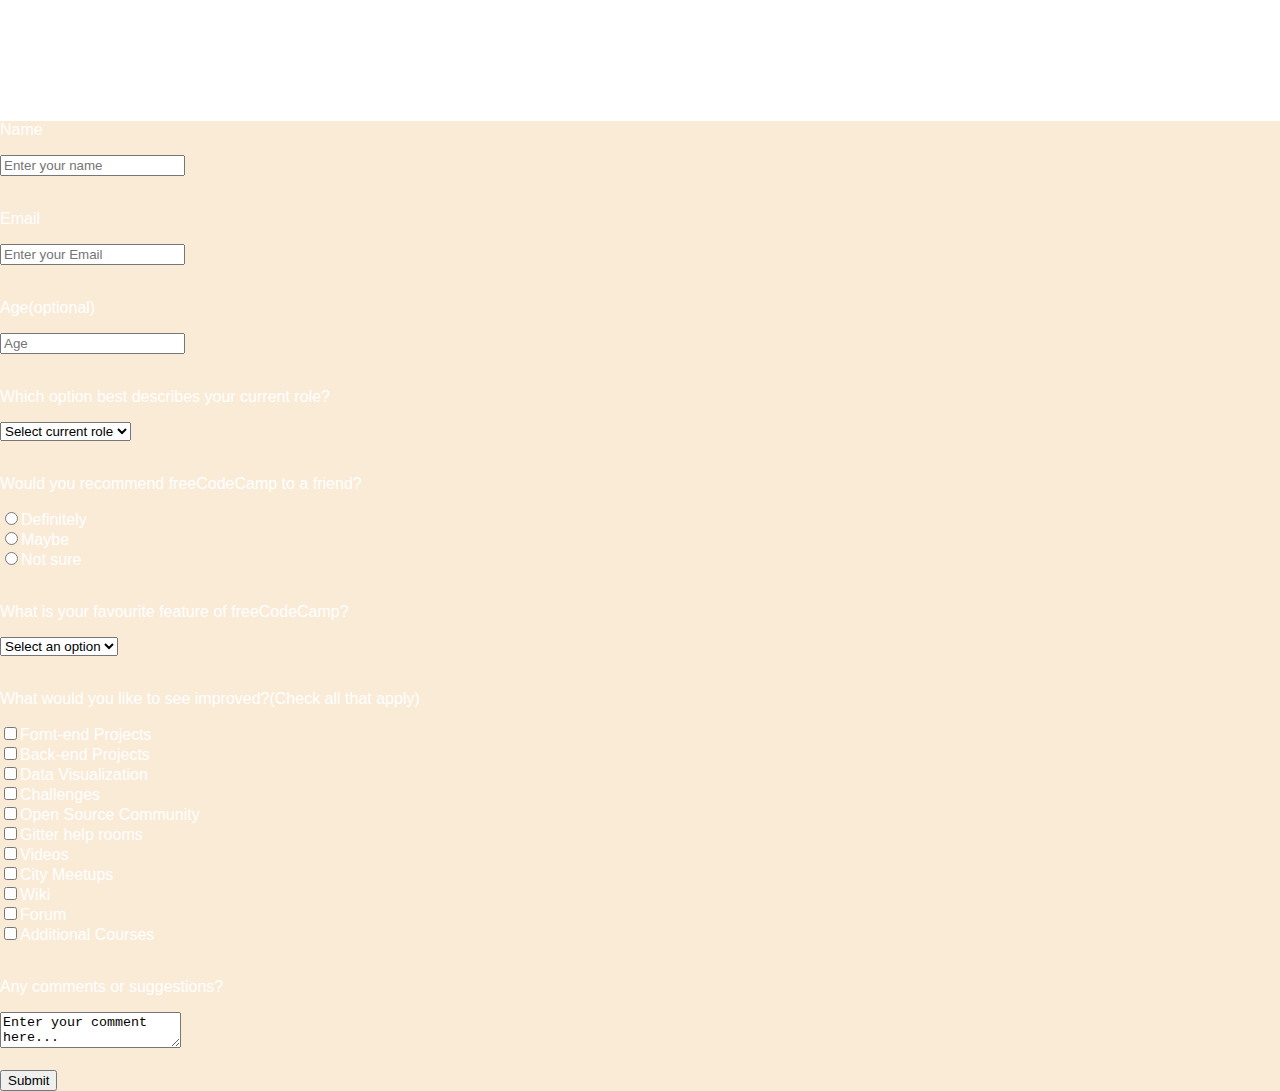
<file: Index.html>
<!DOCTYPE html>
<html lang="en">
  <head>
    <meta charset="utf-8" />
    <meta name="viewport" content="width=device-width, initial-scale=1.0" />
      <title>
          SURVEY FORM
      </title>
      <link rel="stylesheet" href="styles.css">
  </head>
  <body>
    <header id="header">
        <h1>freeCodeCamp Survey Form</h1>
        <h3>Thank you for taking the time to help us improve the platform</h3>
    </header>
    <div id="form">
    <main>
    <section>    
      <form id="survey-form">
      <p id="description">Name</p><input type="text" id="name-label" placeholder="Enter your name"><br><br>
      <p id="description">Email</p><input type="email" id="email-label" placeholder="Enter your Email">
      <br><br>
      <p id="description">Age(optional)</p>
      <input type="number" id="number-label" placeholder="Age"><br><br>
      <p id="description">Which option best describes your current role?</p>
      <select>
        <option>Select current role</option>
        <option>Student</option>
        <option>Full time job</option>
        <option>Full time learner</option>
        <option>Prefer not to say</option>
        <option>Others</option>
      </select><br><br>
      <p id="description">Would you recommend freeCodeCamp to a friend?</p>
      <input type="radio" name="name">Definitely 
<br>
      <input type="radio" name="name">Maybe<br>
      <input type="radio" name="name">Not sure
      <br><br>
      <p id="description">What is your favourite feature of freeCodeCamp?</p>
      <select>
        <option>Select an option</option>
        <option>Challenges</option>
        <option>Projects</option>
        <option>Community</option>
        <option>Open Source</option>
      </select>
      <br><br>
<p id="description">What would you like to see improved?(Check all that apply)</p>
<input type="checkbox" name="name">Fornt-end Projects<br>
<input type="checkbox" name="name">Back-end Projects<br>
<input type="checkbox" name="name">Data Visualization<br>
<input type="checkbox" name="name">Challenges<br>
<input type="checkbox" name="name">Open Source Community<br>
<input type="checkbox" name="name">Gitter help rooms<br>
<input type="checkbox" name="name">Videos<br>
<input type="checkbox" name="name">City Meetups<br>
<input type="checkbox" name="name">Wiki<br>
<input type="checkbox" name="name">Forum<br>
<input type="checkbox" name="name">Additional Courses<br>
<br>
<p id="description">Any comments or suggestions?</p>


<textarea>Enter your comment here...</textarea>
<br><br>
<input type="submit" name="name">
      </form>
    </section>
    </main>
    </div>
  </body>
</html>
</file>
<file: styles.css>
section h1 {
    text-align: center;
  }
  #form {
    font-family: sans-serif;
  }
  body {
    background-image: url(https://cdn.freecodecamp.org/testable-projects-fcc/images/survey-form-background.jpeg);
    font-family: sans-serif;
    margin: 0;
    padding: 0;
    box-sizing: border-box;
    font-family: 'Poppins', sans-serif;
    background-position: center;
    background-size: cover;
    color: white;
  }
#header{
    text-align: center;
}
section{
    background-color: antiquewhite;
}
</file>
